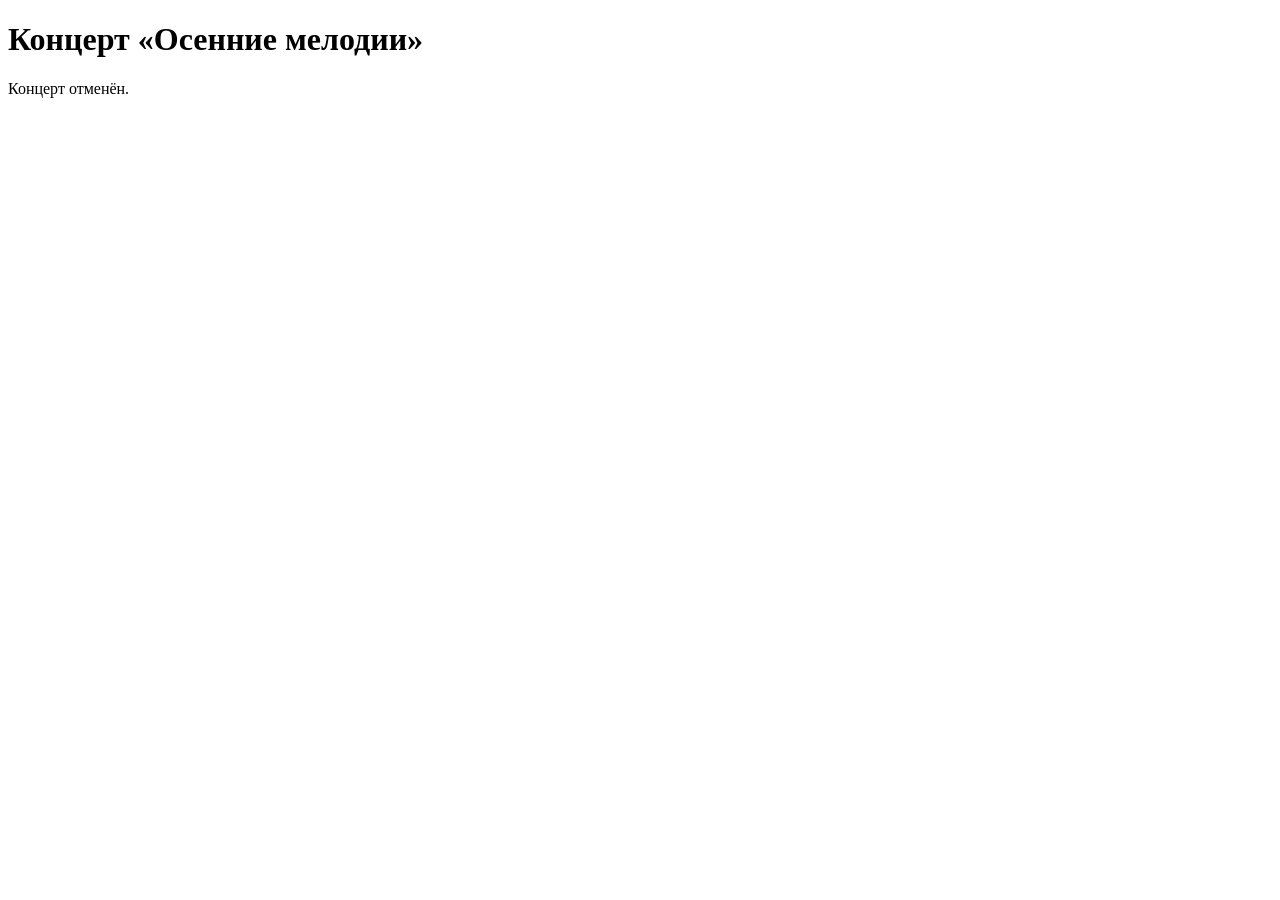
<file: tests/fixtures/event_cancelled_jsonld.html>
<!doctype html>
<html lang="ru"><head>
<title>Концерт «Осенние мелодии»</title>
<script type="application/ld+json">
[{
  "@context": "https://schema.org",
  "@type": "MusicEvent",
  "name": "Концерт «Осенние мелодии»",
  "url": "https://sxodim.com/astana/event/koncert-osennie-melodii",
  "startDate": "2026-10-23T19:00:00+05:00",
  "endDate": "2026-10-23T21:00:00+05:00",
  "eventStatus": "https://schema.org/EventCancelled",
  "location": {"@type": "Place", "name": "Астана Опера"},
  "offers": [{"@type": "Offer", "price": "5000", "priceCurrency": "KZT"}, {"@type": "Offer", "price": "3000", "priceCurrency": "KZT"}]
}]
</script>
</head><body><h1>Концерт «Осенние мелодии»</h1><p>Концерт отменён.</p></body></html>
</file>
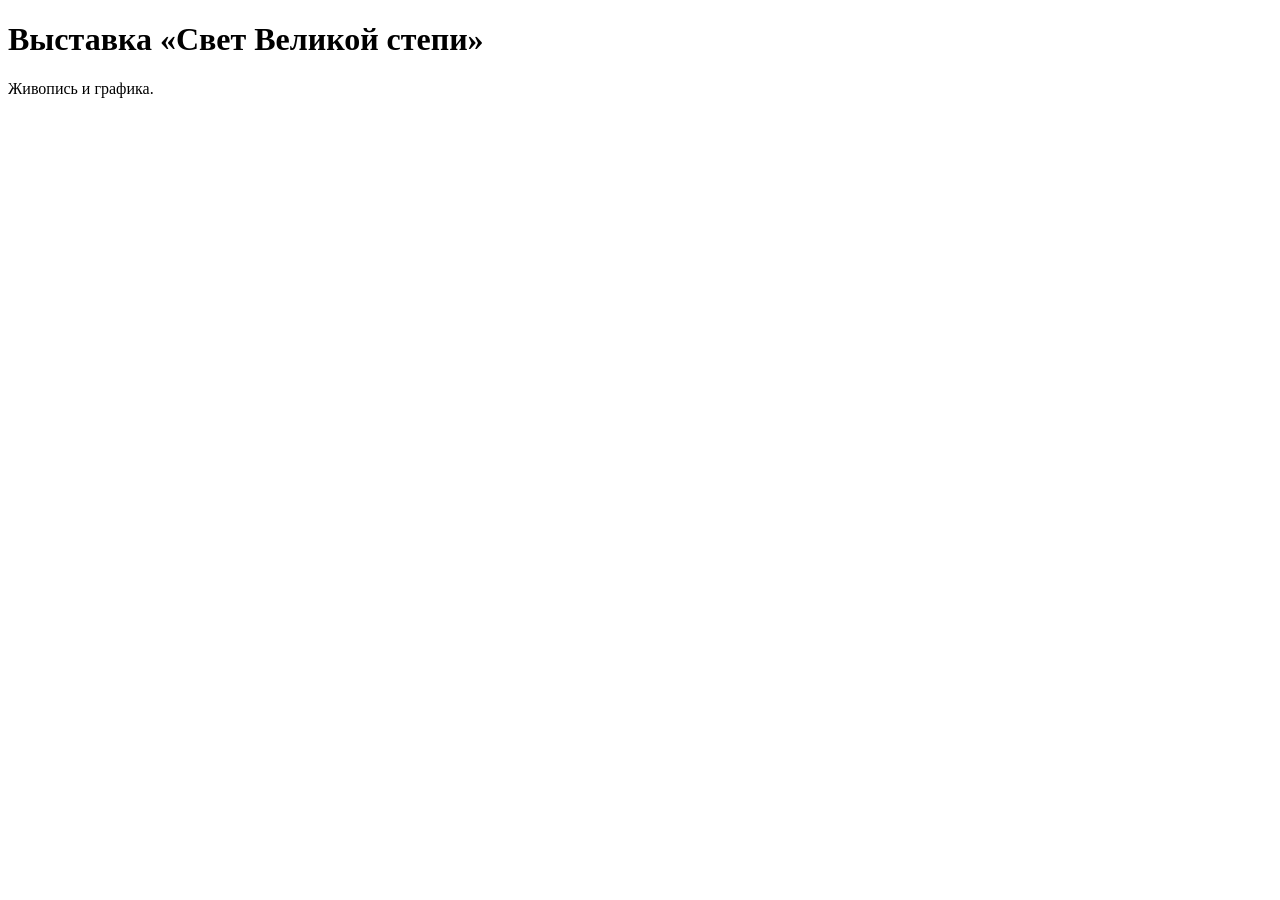
<file: tests/fixtures/event_jsonld.html>
<!doctype html>
<html lang="ru"><head>
<title>Выставка «Свет Великой степи»</title>
<script type="application/ld+json">
{
  "@context": "https://schema.org",
  "@graph": [
    {"@type": "WebPage", "name": "Выставка «Свет Великой степи» — Sxodim"},
    {
      "@type": "ExhibitionEvent",
      "name": "Выставка «Свет Великой степи»",
      "url": "https://sxodim.com/astana/event/vystavka-svet-velikoy-stepi",
      "startDate": "2026-10-01",
      "endDate": "2026-10-26",
      "eventStatus": "https://schema.org/EventScheduled",
      "location": {
        "@type": "Place",
        "name": "Национальный музей РК",
        "address": {"@type": "PostalAddress", "streetAddress": "пр. Тауельсиздик, 54", "addressLocality": "Астана"}
      },
      "offers": {"@type": "Offer", "price": "1500", "priceCurrency": "KZT"},
      "image": {"@type": "ImageObject", "url": "https://example.org/step.jpg"},
      "description": "<p>Живопись и графика казахстанских художников о степи.</p>",
    }
  ]
}
</script>
</head>
<body><main><h1>Выставка «Свет Великой степи»</h1><p>Живопись и графика.</p></main></body></html>
</file>
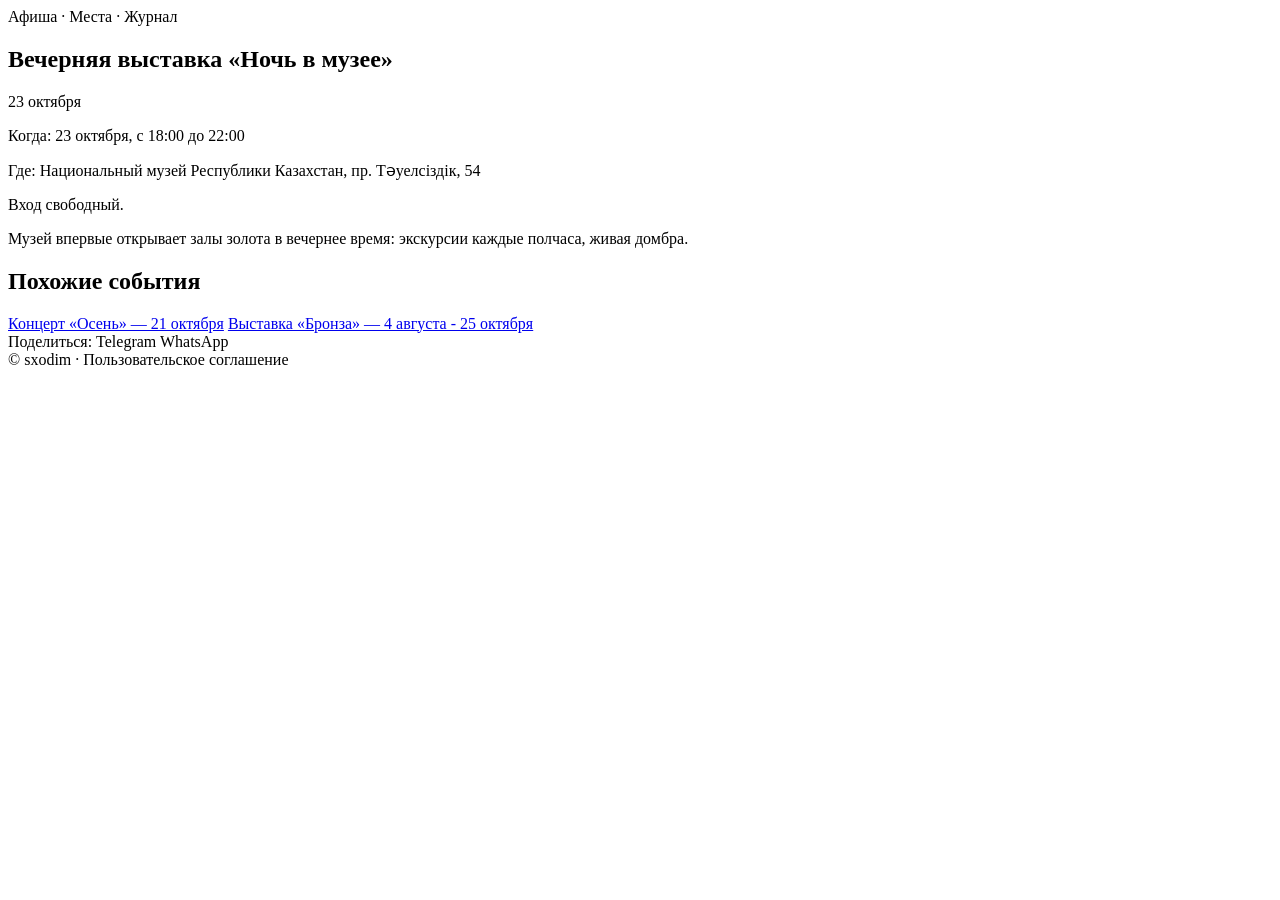
<file: tests/fixtures/event_page_text.html>
<!doctype html>
<html lang="ru"><head>
<meta property="og:title" content="Вечерняя выставка «Ночь в музее»">
<meta property="og:image" content="https://example.org/noch.jpg">
<title>Вечерняя выставка «Ночь в музее» — Sxodim</title>
</head>
<body>
<header class="site-header"><nav>Афиша · Места · Журнал</nav></header>
<main>
  <article>
    <header class="event-header">
      <h1>Вечерняя выставка «Ночь в музее»</h1>
      <time datetime="2026-10-23">23 октября</time>
    </header>
    <div class="event-info">
      <p>Когда: 23 октября, с 18:00 до 22:00</p>
      <p>Где: Национальный музей Республики Казахстан, пр. Тәуелсіздік, 54</p>
      <p>Вход свободный.</p>
      <p>Музей впервые открывает залы золота в вечернее время: экскурсии каждые полчаса, живая домбра.</p>
    </div>
    <section class="related-events">
      <h2>Похожие события</h2>
      <a href="/astana/event/x">Концерт «Осень» — 21 октября</a>
      <a href="/astana/event/y">Выставка «Бронза» — 4 августа - 25 октября</a>
    </section>
    <div class="share-buttons">Поделиться: Telegram WhatsApp</div>
  </article>
</main>
<footer class="site-footer">© sxodim · Пользовательское соглашение</footer>
</body></html>
</file>
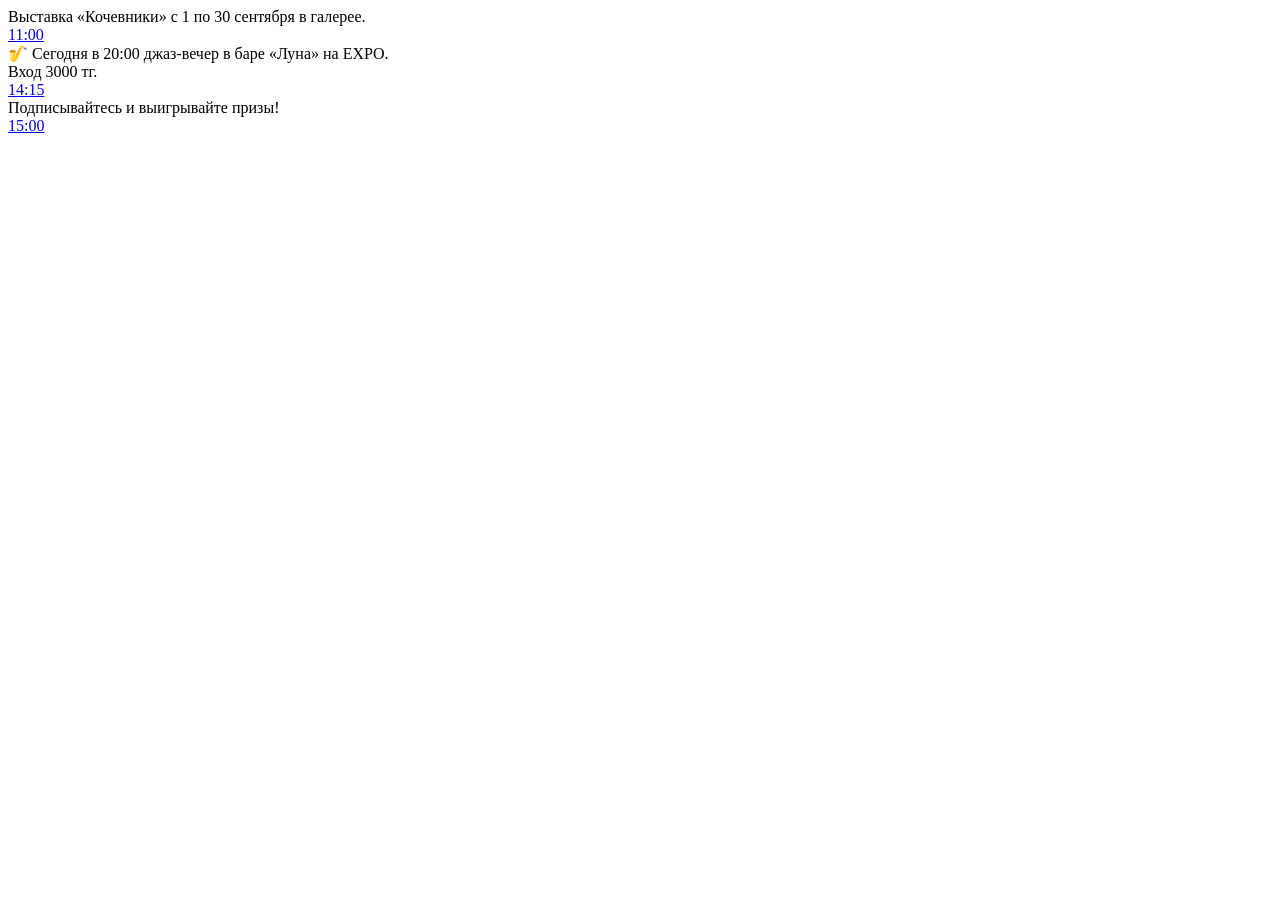
<file: tests/fixtures/telegram_channel.html>
<!doctype html>
<html><body>
<section class="tgme_channel_history js-message_history">
  <div class="tgme_widget_message_wrap js-widget_message_wrap">
    <div class="tgme_widget_message text_not_supported_wrap js-widget_message" data-post="test_afisha_channel/90">
      <div class="tgme_widget_message_text js-message_text" dir="auto">Выставка «Кочевники» с 1 по 30 сентября в галерее.</div>
      <div class="tgme_widget_message_footer"><a class="tgme_widget_message_date" href="https://t.me/test_afisha_channel/90"><time datetime="2026-08-25T06:00:00+00:00" class="time">11:00</time></a></div>
    </div>
  </div>
  <div class="tgme_widget_message_wrap js-widget_message_wrap">
    <div class="tgme_widget_message text_not_supported_wrap js-widget_message" data-post="test_afisha_channel/101">
      <div class="tgme_widget_message_text js-message_text" dir="auto">🎷 Сегодня в 20:00 джаз-вечер в баре «Луна» на EXPO.<br>Вход 3000 тг.</div>
      <div class="tgme_widget_message_footer"><a class="tgme_widget_message_date" href="https://t.me/test_afisha_channel/101"><time datetime="2026-10-23T09:15:00+00:00" class="time">14:15</time></a></div>
    </div>
  </div>
  <div class="tgme_widget_message_wrap js-widget_message_wrap">
    <div class="tgme_widget_message text_not_supported_wrap js-widget_message" data-post="test_afisha_channel/102">
      <div class="tgme_widget_message_text js-message_text" dir="auto">Подписывайтесь и выигрывайте призы!</div>
      <div class="tgme_widget_message_footer"><a class="tgme_widget_message_date" href="https://t.me/test_afisha_channel/102"><time datetime="2026-10-23T10:00:00+00:00" class="time">15:00</time></a></div>
    </div>
  </div>
</section>
</body></html>
</file>
